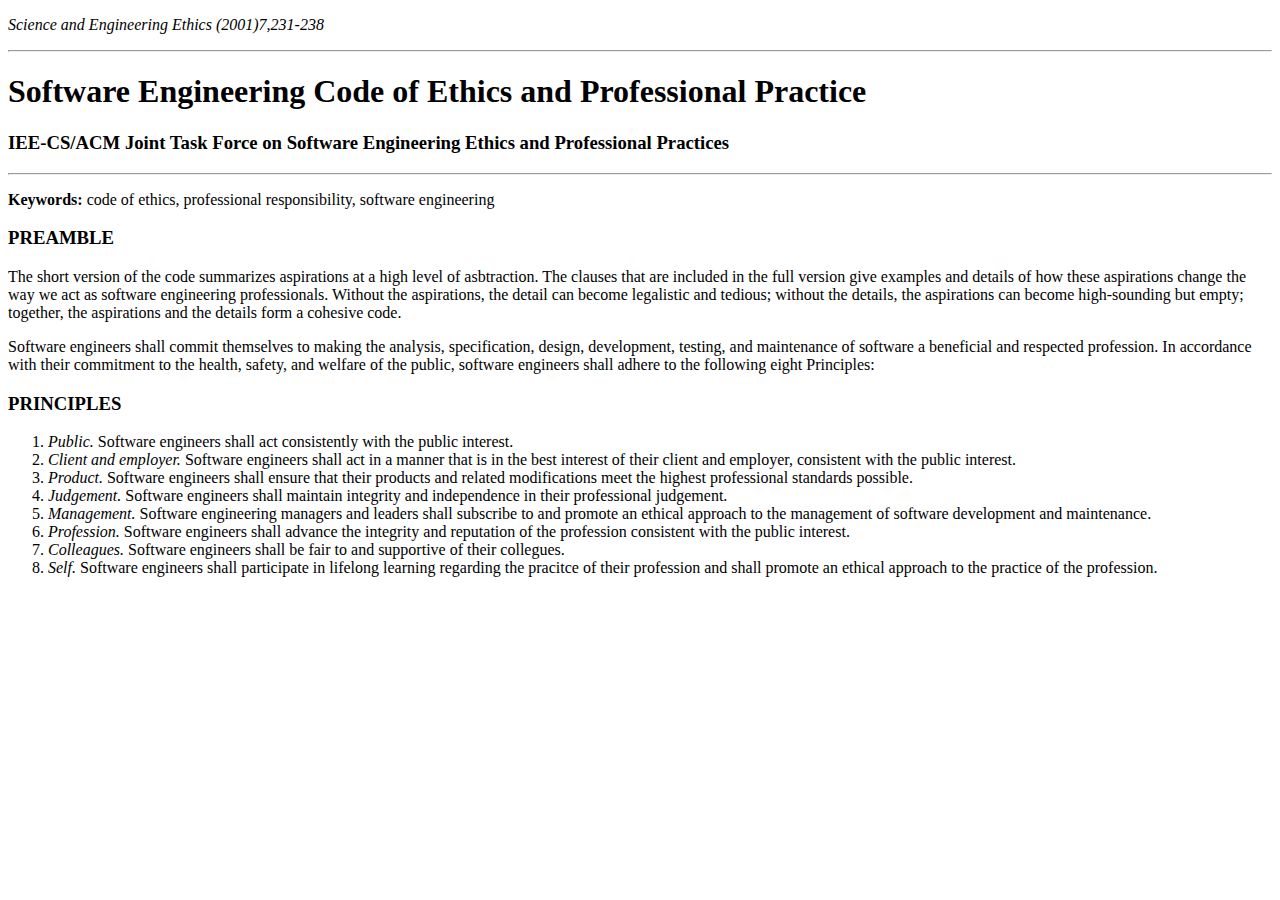
<file: Index.html>
<!DOCTYPE html>
<html>
<head>
	<meta charset="utf-8">
	<meta name="viewport" content="width=device-width, initial-scale=1">
	<title>HTML: Introduction Activity</title>
</head>
<body>
	<p><em>Science and Engineering Ethics (2001)7,231-238</em></p>
<hr>
	<h1>Software Engineering Code of Ethics and Professional Practice</h1>
	<h3>IEE-CS/ACM Joint Task Force on Software Engineering Ethics and Professional Practices</h3>
<hr>
	<p><strong>Keywords:</strong> code of ethics, professional responsibility, software engineering</p>

	<h3>PREAMBLE</h3>
	<p>The short version of the code summarizes aspirations at a high level of asbtraction. The clauses that are included in the full version give examples and details of how these aspirations change the way we act as software engineering professionals. Without the aspirations, the detail can become legalistic and tedious; without the details, the aspirations can become high-sounding but empty; together, the aspirations and the details form a cohesive code.</p>

	<p> Software engineers shall commit themselves to making the analysis, specification, design, development, testing, and maintenance of software a beneficial and respected profession. In accordance with their commitment to the health, safety, and welfare of the public, software engineers shall adhere to the following eight Principles:</p>
	<h3>PRINCIPLES</h3>
	<ol>
		<li><em>Public.</em> Software engineers shall act consistently with the public interest.</li>
		<li><em>Client and employer.</em> Software engineers shall act in a manner that is in the best interest of their client and employer, consistent with the public interest.</li>
		<li><em>Product.</em> Software engineers shall ensure that their products and related modifications meet the highest professional standards possible.</li>
		<li><em>Judgement.</em> Software engineers shall maintain integrity and independence in their professional judgement.</li>
		<li><em>Management.</em> Software engineering managers and leaders shall subscribe to and promote an ethical approach to the management of software development and maintenance.</li>
		<li><em>Profession.</em> Software engineers shall advance the integrity and reputation of the profession consistent with the public interest.</li>
		<li><em>Colleagues.</em> Software engineers shall be fair to and supportive of their collegues.</li>
		<li><em>Self.</em> Software engineers shall participate in lifelong learning regarding the pracitce of their profession and shall promote an ethical approach to the practice of the profession.</li>
	</ol>
</body>
</html>
</file>
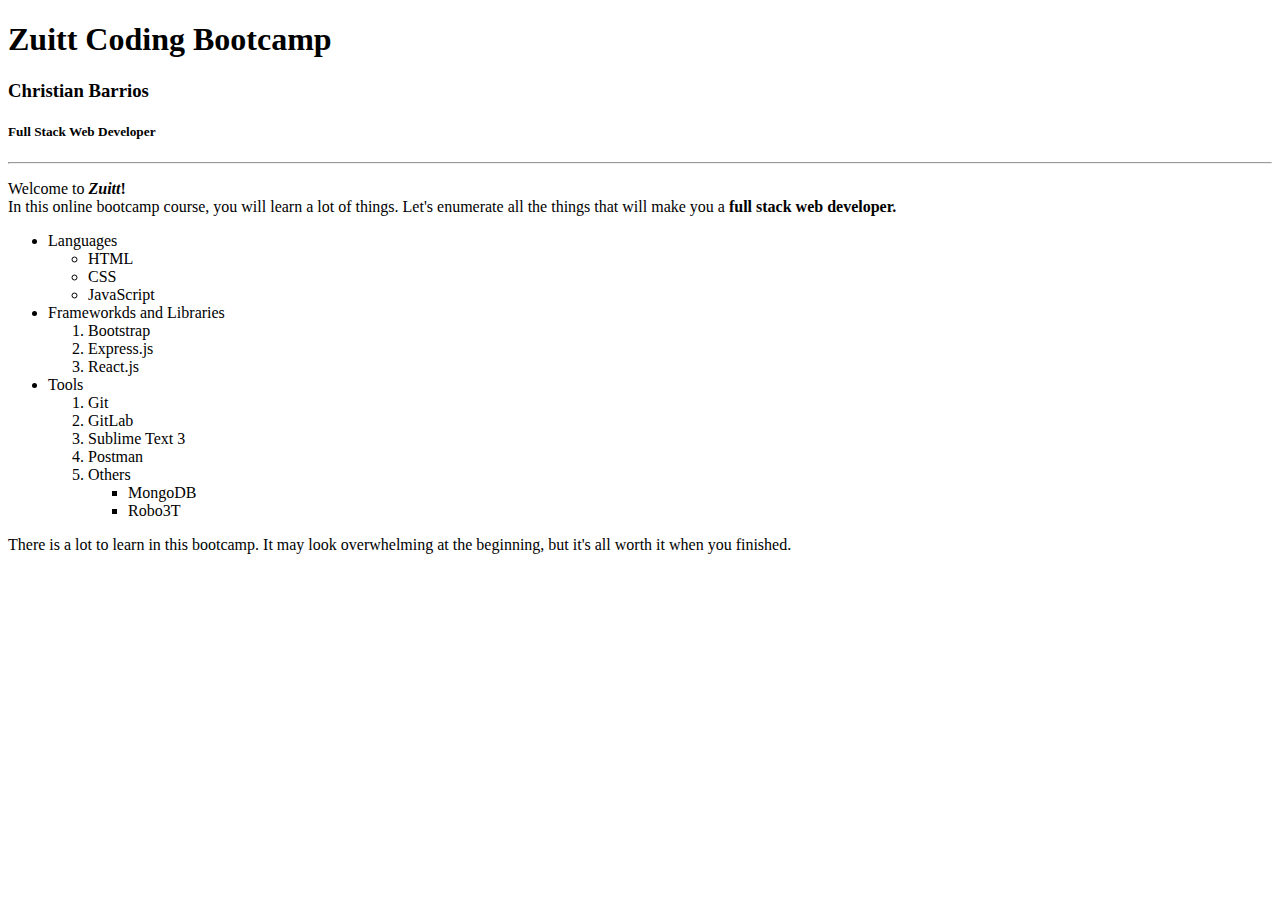
<file: discussion/index.html>
<!DOCTYPE html>
<html>
<head>
	<meta charset="utf-8">
	<meta name="viewport" content="width=device-width, initial-scale=1">
	<!-- comments are useful for proper documentation and allows user developers to understand written code better -->
	<!-- comments are ignored by the browser and do not show as text -->
	<!-- Changes the title of the page -->
	<title>HTML Introduction</title>
	<!-- body tag contains the detail of the HTML file visible in browser -->
	<!-- <link rel="stylesheet" type="text/css" href="style.css"> -->
</head>
<body>
	<!-- Create a heading text -->
	<h1>Zuitt Coding Bootcamp</h1>
	<h3>Christian Barrios</h3>
 	<h5>Full Stack Web Developer</h5>
 	<!-- Creates a horizontal rule -->
 		<hr/>
 	<!-- Creates a paragraph text -->
 	<!-- Introductory paragraph -->
 	<!-- em creates emphasis on a text / italicizes -->
 	<!-- strong creates importance on text / bold font -->
 	<p>Welcome to <strong><em>Zuitt</em>!</strong>
 		<br>
  	In this online bootcamp course, you will learn a lot of things. Let's enumerate all the things that will make you a <strong>full stack web developer.</strong></p>

  	<!-- ul means unordered list with bullet points -->
  	<ul>
  		<!-- creates a list of item -->
  		<li>Languages</li>
  			<!-- Creates an unordered list -->
  			<ul>
  				<li>HTML</li>
  				<li>CSS</li>
  				<li>JavaScript</li>
  			</ul>

  		<li>Frameworkds and Libraries</li>
  			<!-- Creates a numbered list -->
  			<ol>
  				<li>Bootstrap</li>
  				<li>Express.js</li>
  				<li>React.js</li>
  			</ol>
  		<li>Tools</li>
  			<ol>
  				<li>Git</li>
  				<li>GitLab</li>
  				<li>Sublime Text 3</li>
  				<li>Postman</li>
  				<li>Others</li>
  					<ul>
  						<li>MongoDB</li>
  						<li>Robo3T</li>
  					</ul>
  			</ol>
  	</ul>
  	<!-- Closing Paragraph -->
  	<p>There is a lot to learn in this bootcamp. It may look overwhelming at the beginning, but it's all worth it when you finished.</p>
</body>
</html>
</file>
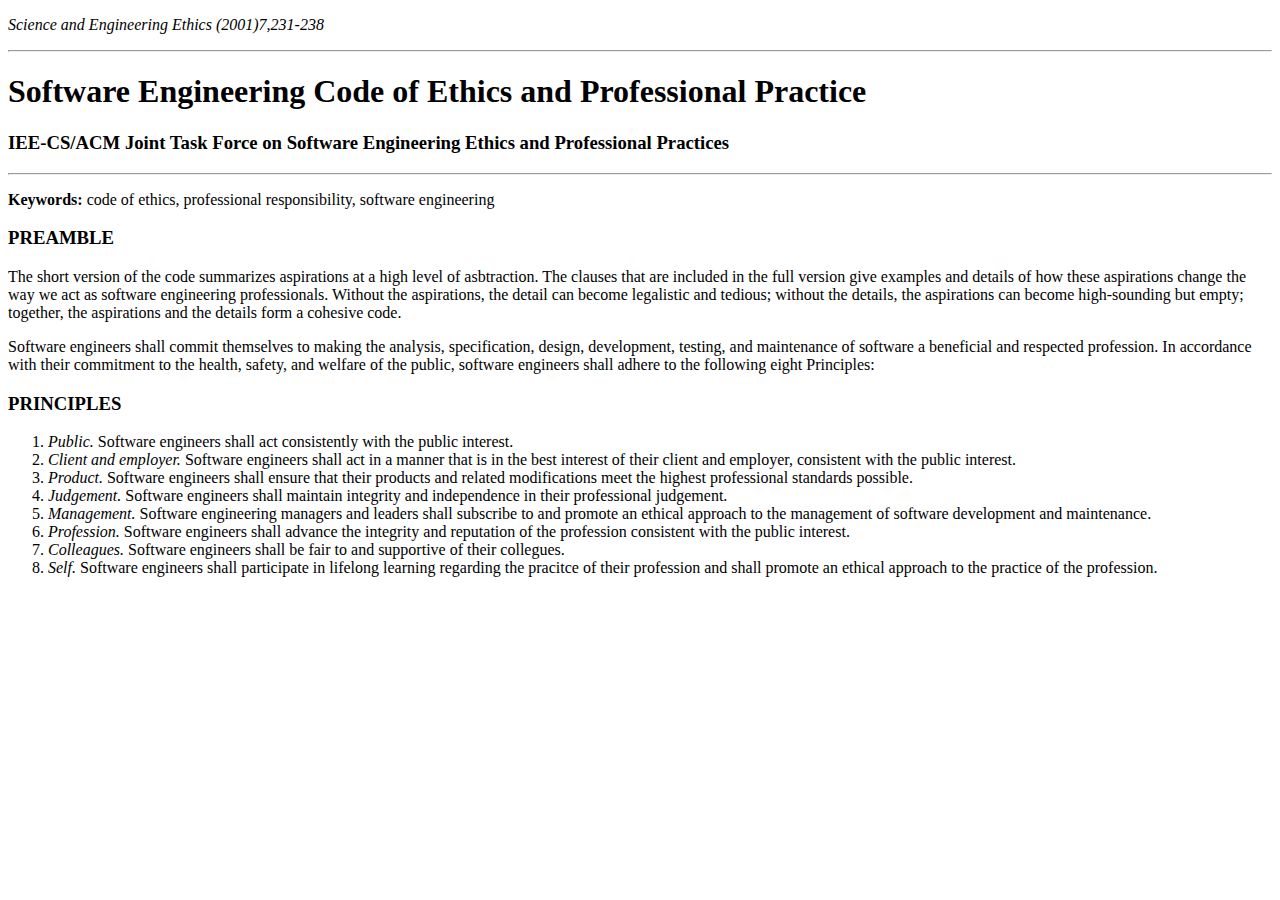
<file: activity/activity-a.html>
<!DOCTYPE html>
<html>
<head>
	<meta charset="utf-8">
	<meta name="viewport" content="width=device-width, initial-scale=1">
	<title>HTML: Introduction Activity</title>
</head>
<body>
	<p><em>Science and Engineering Ethics (2001)7,231-238</em></p>
<hr>
	<h1>Software Engineering Code of Ethics and Professional Practice</h1>
	<h3>IEE-CS/ACM Joint Task Force on Software Engineering Ethics and Professional Practices</h3>
<hr>
	<p><strong>Keywords:</strong> code of ethics, professional responsibility, software engineering</p>

	<h3>PREAMBLE</h3>
	<p>The short version of the code summarizes aspirations at a high level of asbtraction. The clauses that are included in the full version give examples and details of how these aspirations change the way we act as software engineering professionals. Without the aspirations, the detail can become legalistic and tedious; without the details, the aspirations can become high-sounding but empty; together, the aspirations and the details form a cohesive code.</p>

	<p> Software engineers shall commit themselves to making the analysis, specification, design, development, testing, and maintenance of software a beneficial and respected profession. In accordance with their commitment to the health, safety, and welfare of the public, software engineers shall adhere to the following eight Principles:</p>
	<h3>PRINCIPLES</h3>
	<ol>
		<li><em>Public.</em> Software engineers shall act consistently with the public interest.</li>
		<li><em>Client and employer.</em> Software engineers shall act in a manner that is in the best interest of their client and employer, consistent with the public interest.</li>
		<li><em>Product.</em> Software engineers shall ensure that their products and related modifications meet the highest professional standards possible.</li>
		<li><em>Judgement.</em> Software engineers shall maintain integrity and independence in their professional judgement.</li>
		<li><em>Management.</em> Software engineering managers and leaders shall subscribe to and promote an ethical approach to the management of software development and maintenance.</li>
		<li><em>Profession.</em> Software engineers shall advance the integrity and reputation of the profession consistent with the public interest.</li>
		<li><em>Colleagues.</em> Software engineers shall be fair to and supportive of their collegues.</li>
		<li><em>Self.</em> Software engineers shall participate in lifelong learning regarding the pracitce of their profession and shall promote an ethical approach to the practice of the profession.</li>
	</ol>
</body>
</html>
</file>
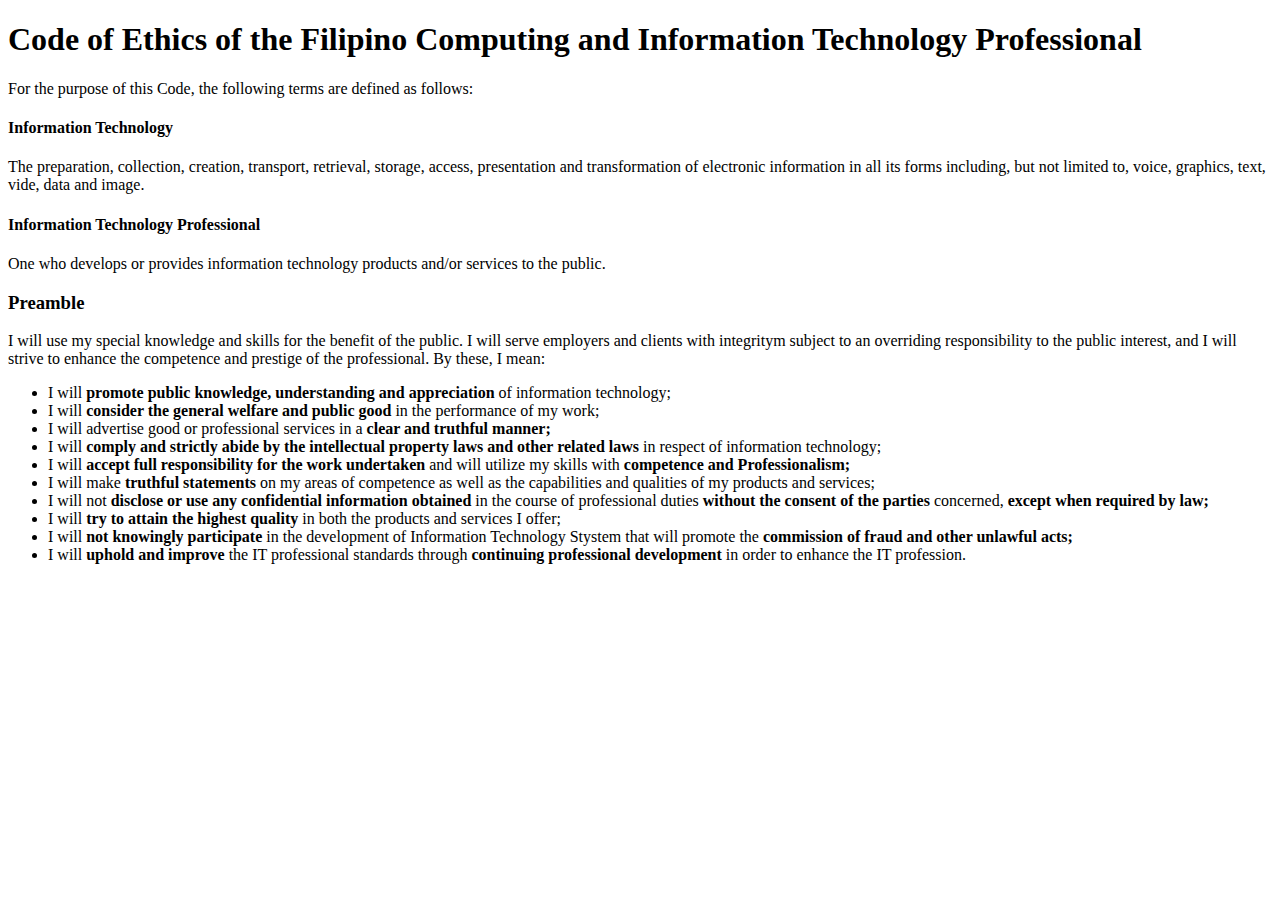
<file: activity/activity-b.html>
<!DOCTYPE html>
<html>
<head>
	<meta charset="utf-8">
	<meta name="viewport" content="width=device-width, initial-scale=1">
	<title>HTML: Introduction Activity</title>
</head>
<body>
	<h1>Code of Ethics of the Filipino Computing and Information Technology Professional</h1>

	<p>For the purpose of this Code, the following terms are defined as follows:</p>

	<h4>Information Technology</h4>

	<p>The preparation, collection, creation, transport, retrieval, storage, access, presentation and transformation of electronic information in all its forms including, but not limited to, voice, graphics, text, vide, data and image.</p>

	<h4>Information Technology Professional</h4>

	<p>One who develops or provides information technology products and/or services to the public.</p>

	<h3>Preamble</h3>
	<p>I will use my special knowledge and skills for the benefit of the public. I will serve employers and clients with integritym subject to an overriding responsibility to the public interest, and I will strive to enhance the competence and prestige of the professional. By these, I mean:</p>
	<ul>
		<li>I will <strong>promote public knowledge, understanding and appreciation</strong> of information technology;</li>
		<li>I will <strong>consider the general welfare and public good</strong> in the performance of my work;</li>
		<li>I will advertise good or professional services in a <strong>clear and truthful manner;</strong></li>
		<li>I will <strong>comply and strictly abide by the intellectual property laws and other related laws </strong>in respect of information technology; </li>
		<li>I will <strong>accept full responsibility for the work undertaken</strong> and will utilize my skills with <strong>competence and Professionalism;</strong></li>
		<li>I will make <strong>truthful statements </strong>on my areas of competence as well as the capabilities and qualities of my products and services;</li>
		<li>I will not <strong>disclose or use any confidential information obtained</strong> in the course of professional duties <strong>without the consent of the parties</strong> concerned, <strong>except when required by law;</strong></li>
		<li>I will <strong>try to attain the highest quality</strong> in both the products and services I offer;</li>
		<li>I will <strong>not knowingly participate</strong> in the development of Information Technology Stystem that will promote the <strong>commission of fraud and other unlawful acts;</strong></li>
		<li>I will <strong>uphold and improve</strong> the IT professional standards through <strong>continuing professional development</strong> in order to enhance the IT profession.</li>
	</ul>
</body>
</html>
</file>
<file: discussion/style.css>
*{
	box-sizing: border-box;
}
body{
	display: flex;
	flex-direction: column;
	justify-content: center;
	align-items: center;
	height: 100vh;
	
}
p{
	text-align: center;
}
</file>
